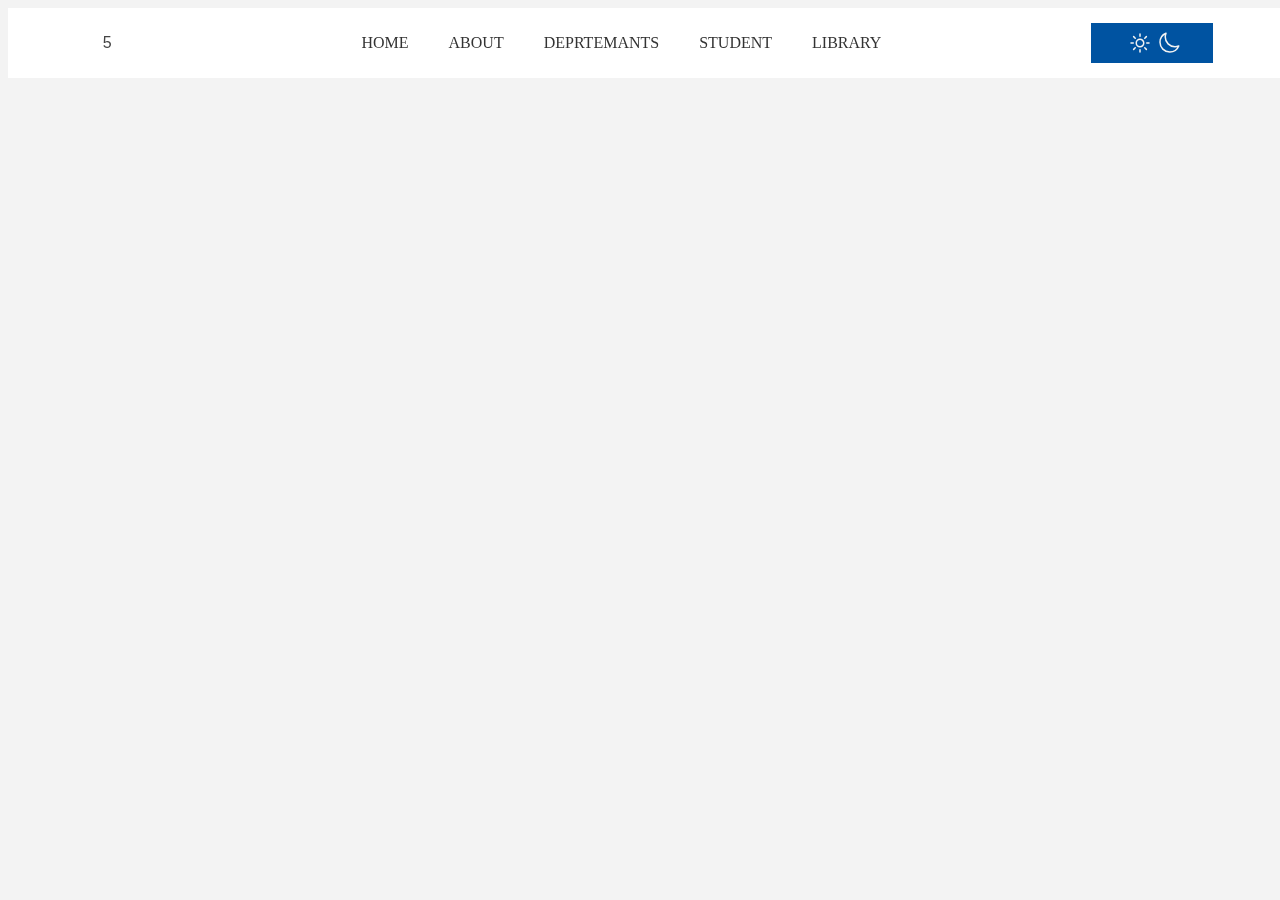
<file: header.html>
<!DOCTYPE html>
<html lang="en">
  <head>
    <meta charset="UTF-8" />
    <meta name="viewport" content="width=device-width, initial-scale=1.0" />
    <title>Document</title>
    <style>
      :root {
        --primary-color: #f3f3f3;
        --secendary-color: #0053a1;
        --third-color: #333;
      }

      .dark-themes {
        --primary-color: #222;
        --secendary-color: #0053a1;
        --third-color: #f3f3f3;
      }

      html {
        font-size: 62.5%rem;
      }

      body {
        font-family: "Poppins", sans-serif;
        font-weight: 300;
        color: #444;
        line-height: 1.9;
        background-color: var(--primary-color);
      }

      .btn {
        padding: 0.5rem 2rem;
        background-color: var(--secendary-color);
        /* border-radius: 10px; */
        border: none;
        color: var(--primary-color);
        /* clip-path: polygon(10% 0%, 100% 0%, 90% 100%, 0% 100%); */
        display: flex;
        align-items: center;
        justify-content: center;
      }

      .sub-header {
        position: fixed;
        width: 1300px;
        background-color: rgba(255, 255, 255, 0.95);
        display: flex;
        margin: 0 auto;
        justify-content: space-around;
        align-items: center;
        height: 70px;
      }

      .sub-nav-list {
        display: flex;
        align-items: center;
        gap: 35px;
      }

      .sub-nav-link {
        text-decoration: none;
        color: var(--third-color);
        transition: all 0.5s;
        padding: 20px 20px;
        text-transform: uppercase;
        font-family: "Times New Roman", Times, serif;
      }

      .sub-nav-link:hover {
        color: var(--secendary-color);
        transition: all 0.5s;
      }

      ul {
        list-style-type: none;
      }

      .sub-ul {
        display: flex;
      }

      .sub-ul li {
        /* padding: 20px 20px; */
        position: relative;
      }

      .sub-ul .li::after {
        content: "";
        width: 0%;
        height: 3px;
        position: absolute;
        left: 0;
        bottom: -10%;
        background-color: var(--secendary-color);
        transition: 0.5s ease-in-out;
      }

      .sub-ul .li:hover::after {
        width: 100%;
        transition: all 0.5s;
      }

      .hover-sub-header {
        opacity: 0;
        position: absolute;
        visibility: hidden;
        z-index: 1;
      }

      li:hover .hover-sub-header {
        opacity: 1;
        visibility: visible;
        top: 40px;
        background-color: white;
        padding-left: 0px;
        /* margin-left: 20%; */
        width: 250px;
        height: 110px;
        box-shadow: 0px 2px 4px rgba(94, 3, 3, 0.46);
        /* padding-right: 50px; */
        background-color: var(--secendary-color);
      }
      .hover-link {
        font-size: 18px;
        text-decoration: none;
        color: var(--primary-color);
        text-transform: capitalize;
        font-family: "Times New Roman", Times, serif;
      }

      .btn-icon {
        transition: all 0.5s;
        width: 24px;
        padding-left: 5px;
        stroke: var(--primary-color);
      }

      .hover-sub-header li {
        display: flex;
        align-items: center;
        gap: 20px;
      }
      .hover-sub-header li:hover .btn-icon {
        transform: translateX(1rem);
        transition: all 0.5s;
      }
    </style>
  </head>
  <body>
    <div class="sub-header">
      <div class="sub-logo">
        <i class="fa-solid fa-computer logo-icon"></i>
        5
      </div>
      <div class="sub-mnue">
        <nav class="sub-nav-list">
          <ul class="sub-ul">
            <li class="li">
              <a href="#" class="sub-nav-link home">Home</a>
              <ul class="hover-sub-header">
                <li>
                  <svg
                    xmlns="http://www.w3.org/2000/svg"
                    class="btn-icon"
                    fill="none"
                    viewBox="0 0 24 24"
                    stroke="currentColor"
                  >
                    <path
                      stroke-linecap="round"
                      stroke-linejoin="round"
                      stroke-width="2"
                      d="M9 5l7 7-7 7"
                    />
                  </svg>
                  <a href="#" class="hover-link">Latest News</a>
                </li>
                <li>
                  <svg
                    xmlns="http://www.w3.org/2000/svg"
                    class="btn-icon"
                    fill="none"
                    viewBox="0 0 24 24"
                    stroke="currentColor"
                  >
                    <path
                      stroke-linecap="round"
                      stroke-linejoin="round"
                      stroke-width="2"
                      d="M9 5l7 7-7 7"
                    />
                  </svg>
                  <a href="#" class="hover-link">Department</a>
                </li>
                <li>
                  <svg
                    xmlns="http://www.w3.org/2000/svg"
                    class="btn-icon"
                    fill="none"
                    viewBox="0 0 24 24"
                    stroke="currentColor"
                  >
                    <path
                      stroke-linecap="round"
                      stroke-linejoin="round"
                      stroke-width="2"
                      d="M9 5l7 7-7 7"
                    />
                  </svg>
                  <a href="#" class="hover-link">Gallery </a>
                </li>
              </ul>
            </li>
            <li class="li">
              <a href="nav/about.html" class="sub-nav-link home">About</a>
              <ul class="hover-sub-header">
                <li>
                  <svg
                    xmlns="http://www.w3.org/2000/svg"
                    class="btn-icon"
                    fill="none"
                    viewBox="0 0 24 24"
                    stroke="currentColor"
                  >
                    <path
                      stroke-linecap="round"
                      stroke-linejoin="round"
                      stroke-width="2"
                      d="M9 5l7 7-7 7"
                    />
                  </svg>
                  <a href="#" class="hover-link">Vision</a>
                </li>
                <li>
                  <svg
                    xmlns="http://www.w3.org/2000/svg"
                    class="btn-icon"
                    fill="none"
                    viewBox="0 0 24 24"
                    stroke="currentColor"
                  >
                    <path
                      stroke-linecap="round"
                      stroke-linejoin="round"
                      stroke-width="2"
                      d="M9 5l7 7-7 7"
                    />
                  </svg>
                  <a href="#" class="hover-link">Mission</a>
                </li>
                <li>
                  <svg
                    xmlns="http://www.w3.org/2000/svg"
                    class="btn-icon"
                    fill="none"
                    viewBox="0 0 24 24"
                    stroke="currentColor"
                  >
                    <path
                      stroke-linecap="round"
                      stroke-linejoin="round"
                      stroke-width="2"
                      d="M9 5l7 7-7 7"
                    />
                  </svg>
                  <a href="#" class="hover-link">Goals </a>
                </li>
              </ul>
            </li>
            <li class="li">
              <a href="nav/department.html" class="sub-nav-link">deprtemants</a>
              <ul class="hover-sub-header">
                <li>
                  <svg
                    xmlns="http://www.w3.org/2000/svg"
                    class="btn-icon"
                    fill="none"
                    viewBox="0 0 24 24"
                    stroke="currentColor"
                  >
                    <path
                      stroke-linecap="round"
                      stroke-linejoin="round"
                      stroke-width="2"
                      d="M9 5l7 7-7 7"
                    />
                  </svg>
                  <a href="#" class="hover-link">Information System</a>
                </li>
                <li>
                  <svg
                    xmlns="http://www.w3.org/2000/svg"
                    class="btn-icon"
                    fill="none"
                    viewBox="0 0 24 24"
                    stroke="currentColor"
                  >
                    <path
                      stroke-linecap="round"
                      stroke-linejoin="round"
                      stroke-width="2"
                      d="M9 5l7 7-7 7"
                    />
                  </svg>
                  <a href="#" class="hover-link">Information Technology</a>
                </li>
                <li>
                  <svg
                    xmlns="http://www.w3.org/2000/svg"
                    class="btn-icon"
                    fill="none"
                    viewBox="0 0 24 24"
                    stroke="currentColor"
                  >
                    <path
                      stroke-linecap="round"
                      stroke-linejoin="round"
                      stroke-width="2"
                      d="M9 5l7 7-7 7"
                    />
                  </svg>
                  <a href="#" class="hover-link">Software Engineering</a>
                </li>
              </ul>
            </li>
            <li class="li">
              <a href="nav/student.html" class="sub-nav-link">Student</a>
            </li>
            <li class="li">
              <a href="nav/library.html" class="sub-nav-link">Library</a>
              <ul class="hover-sub-header">
                <li>
                  <svg
                    xmlns="http://www.w3.org/2000/svg"
                    class="btn-icon"
                    fill="none"
                    viewBox="0 0 24 24"
                    stroke="currentColor"
                  >
                    <path
                      stroke-linecap="round"
                      stroke-linejoin="round"
                      stroke-width="2"
                      d="M9 5l7 7-7 7"
                    />
                  </svg>
                  <a href="#" class="hover-link">Latest News</a>
                </li>
                <li>
                  <svg
                    xmlns="http://www.w3.org/2000/svg"
                    class="btn-icon"
                    fill="none"
                    viewBox="0 0 24 24"
                    stroke="currentColor"
                  >
                    <path
                      stroke-linecap="round"
                      stroke-linejoin="round"
                      stroke-width="2"
                      d="M9 5l7 7-7 7"
                    />
                  </svg>
                  <a href="#" class="hover-link">Department</a>
                </li>
                <li>
                  <svg
                    xmlns="http://www.w3.org/2000/svg"
                    class="btn-icon"
                    fill="none"
                    viewBox="0 0 24 24"
                    stroke="currentColor"
                  >
                    <path
                      stroke-linecap="round"
                      stroke-linejoin="round"
                      stroke-width="2"
                      d="M9 5l7 7-7 7"
                    />
                  </svg>
                  <a href="#" class="hover-link">Gallery </a>
                </li>
              </ul>
            </li>
          </ul>
        </nav>
      </div>
      <div class="mode-color">
        <div class="lig-dark-btn btn">
          <svg
            xmlns="http://www.w3.org/2000/svg"
            fill="none"
            viewBox="0 0 24 24"
            stroke-width="1.5"
            stroke="currentColor"
            class="btn-icon sun icon-hidden"
          >
            <path
              stroke-linecap="round"
              stroke-linejoin="round"
              d="M12 3v2.25m6.364.386-1.591 1.591M21 12h-2.25m-.386 6.364-1.591-1.591M12 18.75V21m-4.773-4.227-1.591 1.591M5.25 12H3m4.227-4.773L5.636 5.636M15.75 12a3.75 3.75 0 1 1-7.5 0 3.75 3.75 0 0 1 7.5 0Z"
            />
          </svg>
          <svg
            xmlns="http://www.w3.org/2000/svg"
            fill="none"
            viewBox="0 0 24 24"
            stroke-width="1.5"
            *
            stroke="currentColor"
            class="btn-icon moon"
          >
            <path
              stroke-linecap="round"
              stroke-linejoin="round"
              d="M21.752 15.002A9.72 9.72 0 0 1 18 15.75c-5.385 0-9.75-4.365-9.75-9.75 0-1.33.266-2.597.748-3.752A9.753 9.753 0 0 0 3 11.25C3 16.635 7.365 21 12.75 21a9.753 9.753 0 0 0 9.002-5.998Z"
            />
          </svg>
        </div>
        <!-- <button class="mode-color btn">Web color</button> -->
      </div>
    </div>
  </body>
</html>
</file>
